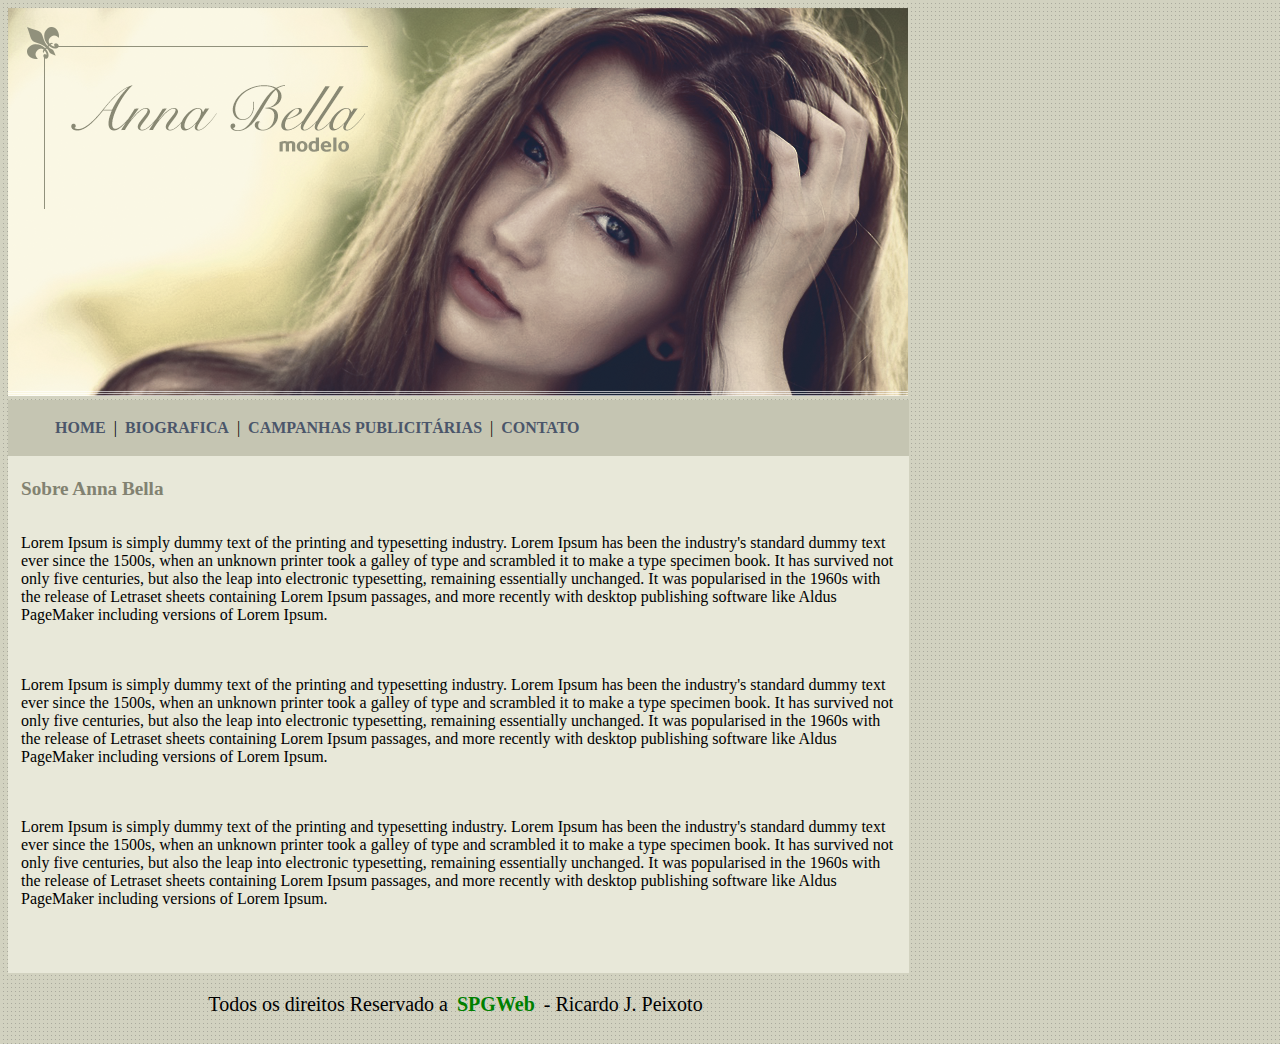
<file: index.html>
<!DOCTYPE html>
<html>
<head>
	<meta charset="utf-8">
	<meta name="viewport" content="width=device-width, initial-scale=1">
	<title>Anna Bella Oficial</title>
	<link rel="stylesheet" type="text/css" href="estilo.css">

</head>
<body>
	<div class="logo">
		<img src="imagens/capa.png">
	</div>
	<div class="menu">
		<ul>
			<a href="index.html"> HOME</a> |
			<a href="bio.html">BIOGRAFICA</a> |
			<a href="cp.html">CAMPANHAS PUBLICITÁRIAS</a> |
			<a href="contato.html">CONTATO</a>
		</ul>
	</div>
	<div class="conteudo">
	<div class="titulo">Sobre Anna Bella</div></br>
		<p>
			Lorem Ipsum is simply dummy text of the printing and typesetting industry. Lorem Ipsum has been the industry's standard dummy text ever since the 1500s, when an unknown printer took a galley of type and scrambled it to make a type specimen book. It has survived not only five centuries, but also the leap into electronic typesetting, remaining essentially unchanged. It was popularised in the 1960s with the release of Letraset sheets containing Lorem Ipsum passages, and more recently with desktop publishing software like Aldus PageMaker including versions of Lorem Ipsum.</br></br></br>
		</p>	
		<p>
			Lorem Ipsum is simply dummy text of the printing and typesetting industry. Lorem Ipsum has been the industry's standard dummy text ever since the 1500s, when an unknown printer took a galley of type and scrambled it to make a type specimen book. It has survived not only five centuries, but also the leap into electronic typesetting, remaining essentially unchanged. It was popularised in the 1960s with the release of Letraset sheets containing Lorem Ipsum passages, and more recently with desktop publishing software like Aldus PageMaker including versions of Lorem Ipsum.</br></br></br>
		</p>	
		<p>
			Lorem Ipsum is simply dummy text of the printing and typesetting industry. Lorem Ipsum has been the industry's standard dummy text ever since the 1500s, when an unknown printer took a galley of type and scrambled it to make a type specimen book. It has survived not only five centuries, but also the leap into electronic typesetting, remaining essentially unchanged. It was popularised in the 1960s with the release of Letraset sheets containing Lorem Ipsum passages, and more recently with desktop publishing software like Aldus PageMaker including versions of Lorem Ipsum.</br></br></br>
		</p>
	</div>
	<div class="direitos">
		Todos os direitos Reservado a <span class="r"><a href="http://spgweb.com.br">SPGWeb</a></span> - Ricardo J. Peixoto 

	</div>

</body>
</html>
</file>
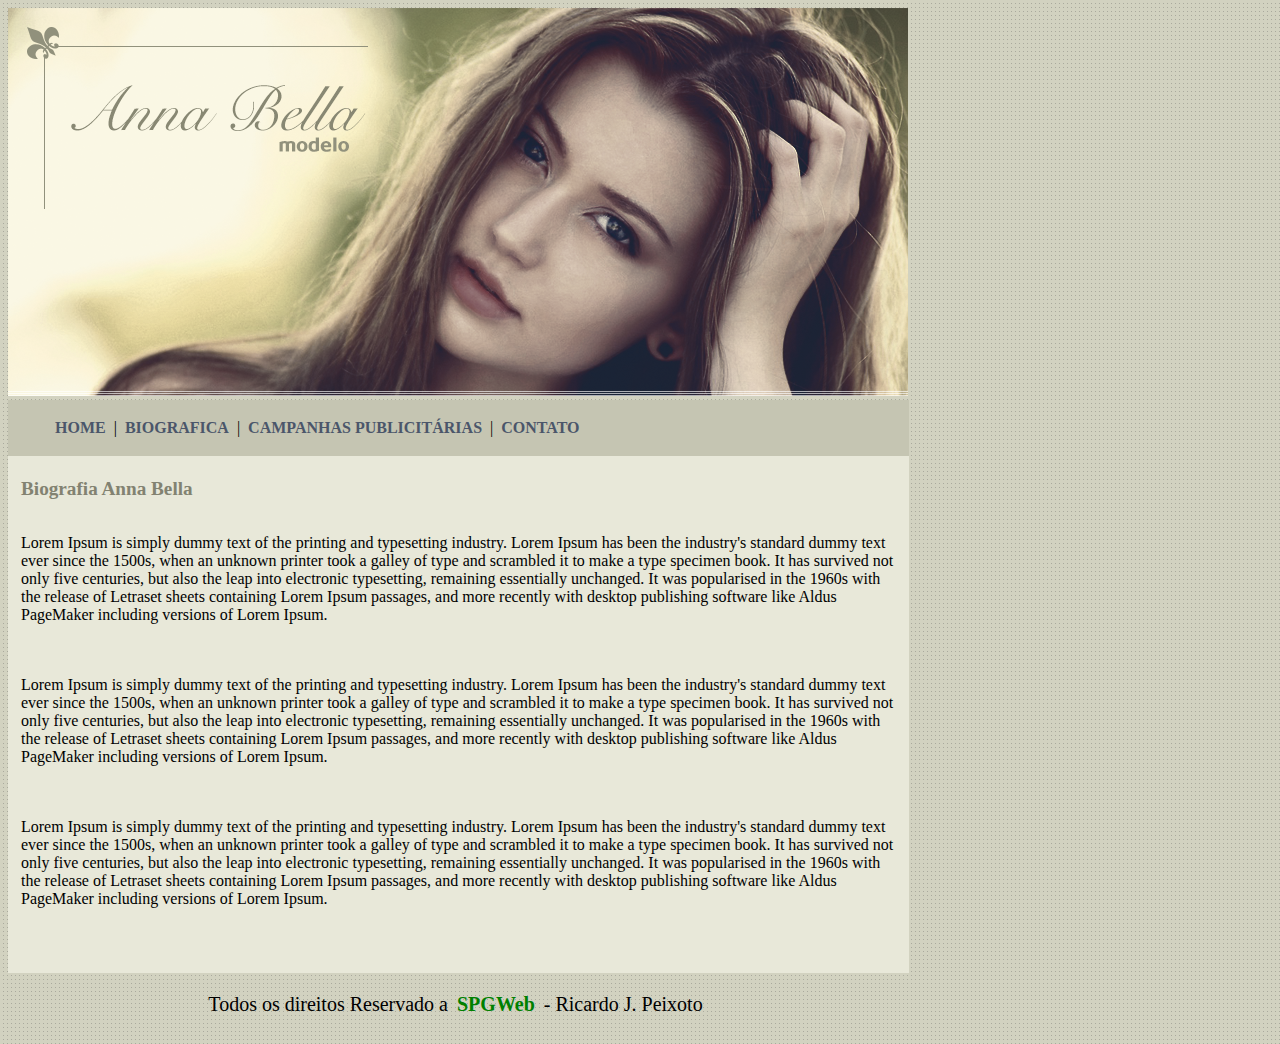
<file: bio.html>
<!DOCTYPE html>
<html>
<head>
	<meta charset="utf-8">
	<meta name="viewport" content="width=device-width, initial-scale=1">
	<title>Anna Bella Oficial - Biografia </title>
	<link rel="stylesheet" type="text/css" href="estilo.css">

</head>
<body>
	<div class="logo">
		<img src="imagens/capa.png">
	</div>
	<div class="menu">
		<ul>
			<a href="index.html"> HOME</a> |
			<a href="bio.html">BIOGRAFICA</a> |
			<a href="cp.html">CAMPANHAS PUBLICITÁRIAS</a> |
			<a href="contato.html">CONTATO</a>
		</ul>
	</div>
	<div class="conteudo">
	<div class="titulo">Biografia Anna Bella</div></br>
		
		<p>
			Lorem Ipsum is simply dummy text of the printing and typesetting industry. Lorem Ipsum has been the industry's standard dummy text ever since the 1500s, when an unknown printer took a galley of type and scrambled it to make a type specimen book. It has survived not only five centuries, but also the leap into electronic typesetting, remaining essentially unchanged. It was popularised in the 1960s with the release of Letraset sheets containing Lorem Ipsum passages, and more recently with desktop publishing software like Aldus PageMaker including versions of Lorem Ipsum.</br></br></br>
		</p>	
		<p>
			Lorem Ipsum is simply dummy text of the printing and typesetting industry. Lorem Ipsum has been the industry's standard dummy text ever since the 1500s, when an unknown printer took a galley of type and scrambled it to make a type specimen book. It has survived not only five centuries, but also the leap into electronic typesetting, remaining essentially unchanged. It was popularised in the 1960s with the release of Letraset sheets containing Lorem Ipsum passages, and more recently with desktop publishing software like Aldus PageMaker including versions of Lorem Ipsum.</br></br></br>
		</p>	
		<p>
			Lorem Ipsum is simply dummy text of the printing and typesetting industry. Lorem Ipsum has been the industry's standard dummy text ever since the 1500s, when an unknown printer took a galley of type and scrambled it to make a type specimen book. It has survived not only five centuries, but also the leap into electronic typesetting, remaining essentially unchanged. It was popularised in the 1960s with the release of Letraset sheets containing Lorem Ipsum passages, and more recently with desktop publishing software like Aldus PageMaker including versions of Lorem Ipsum.</br></br></br>
		</p>
	</div>
	<div class="direitos">
		Todos os direitos Reservado a <span class="r"><a href="http://spgweb.com.br">SPGWeb</a></span> - Ricardo J. Peixoto 

	</div>

</body>
</html>
</file>
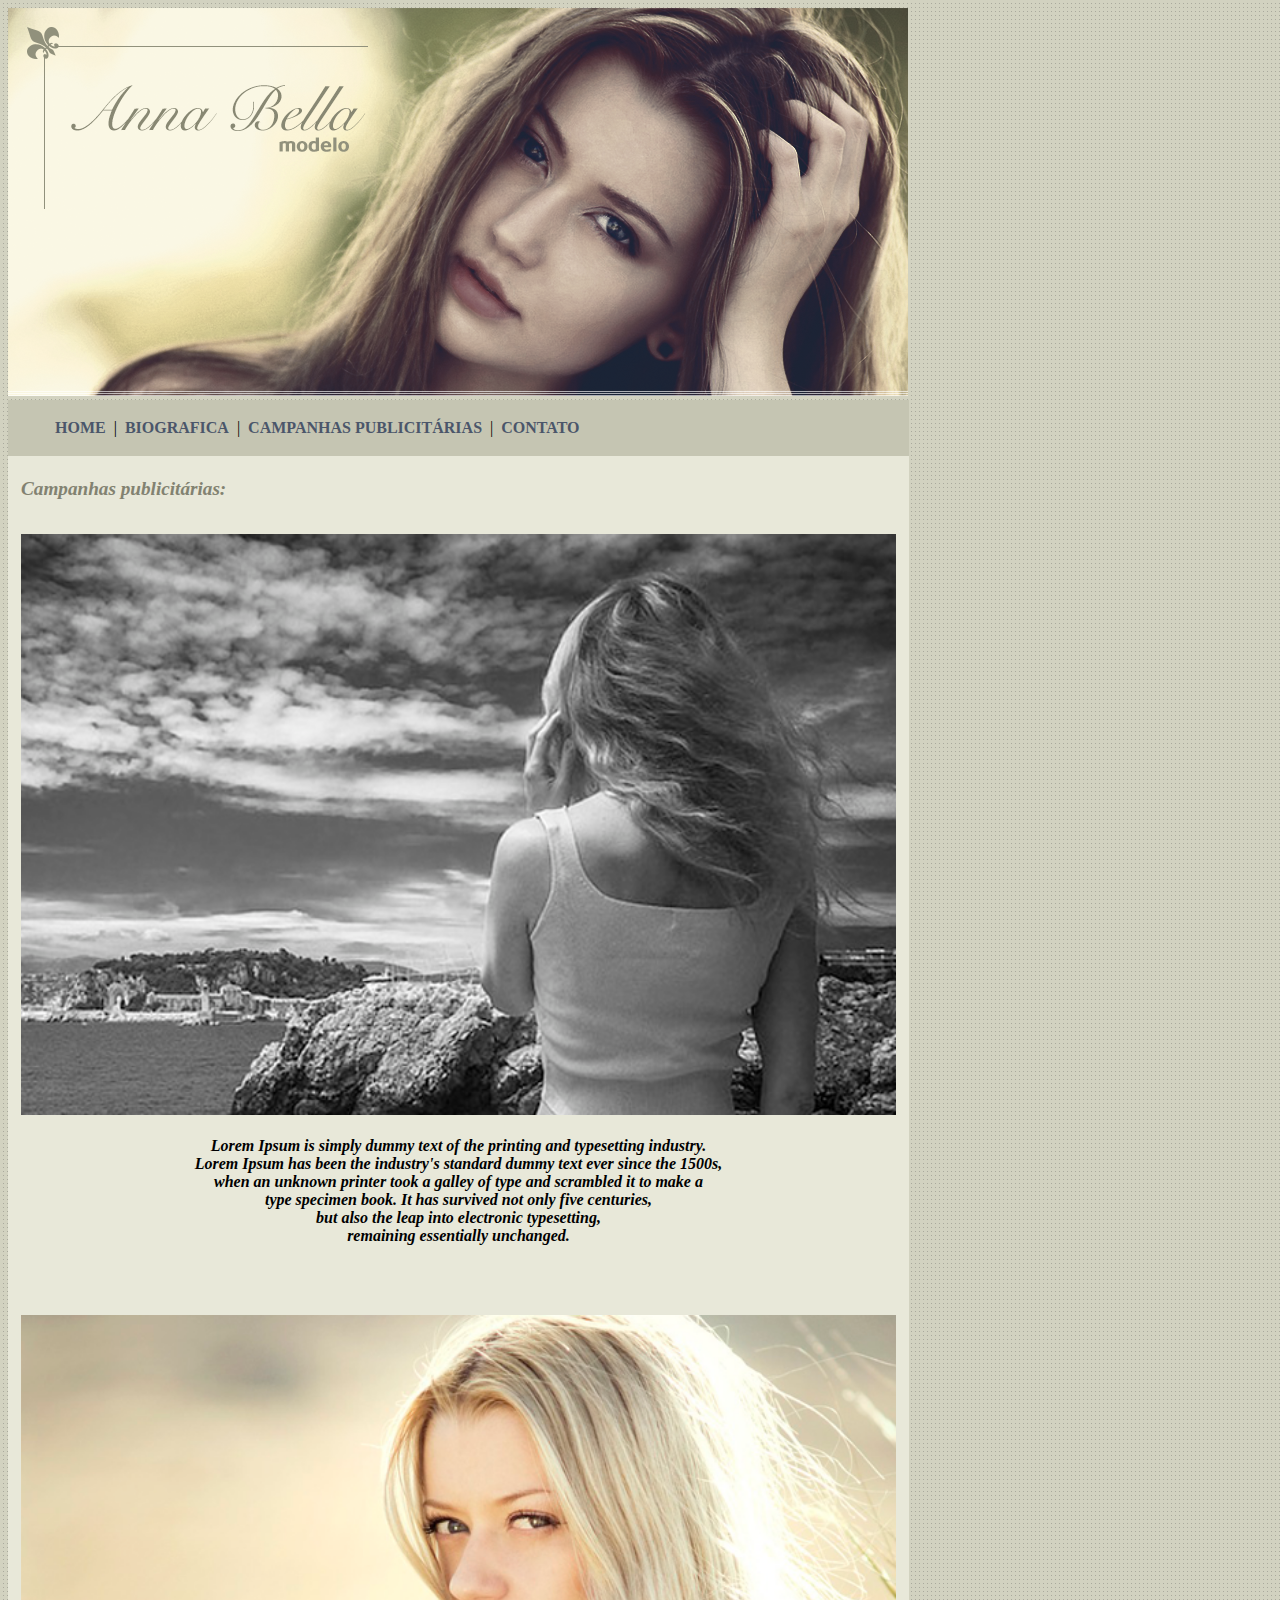
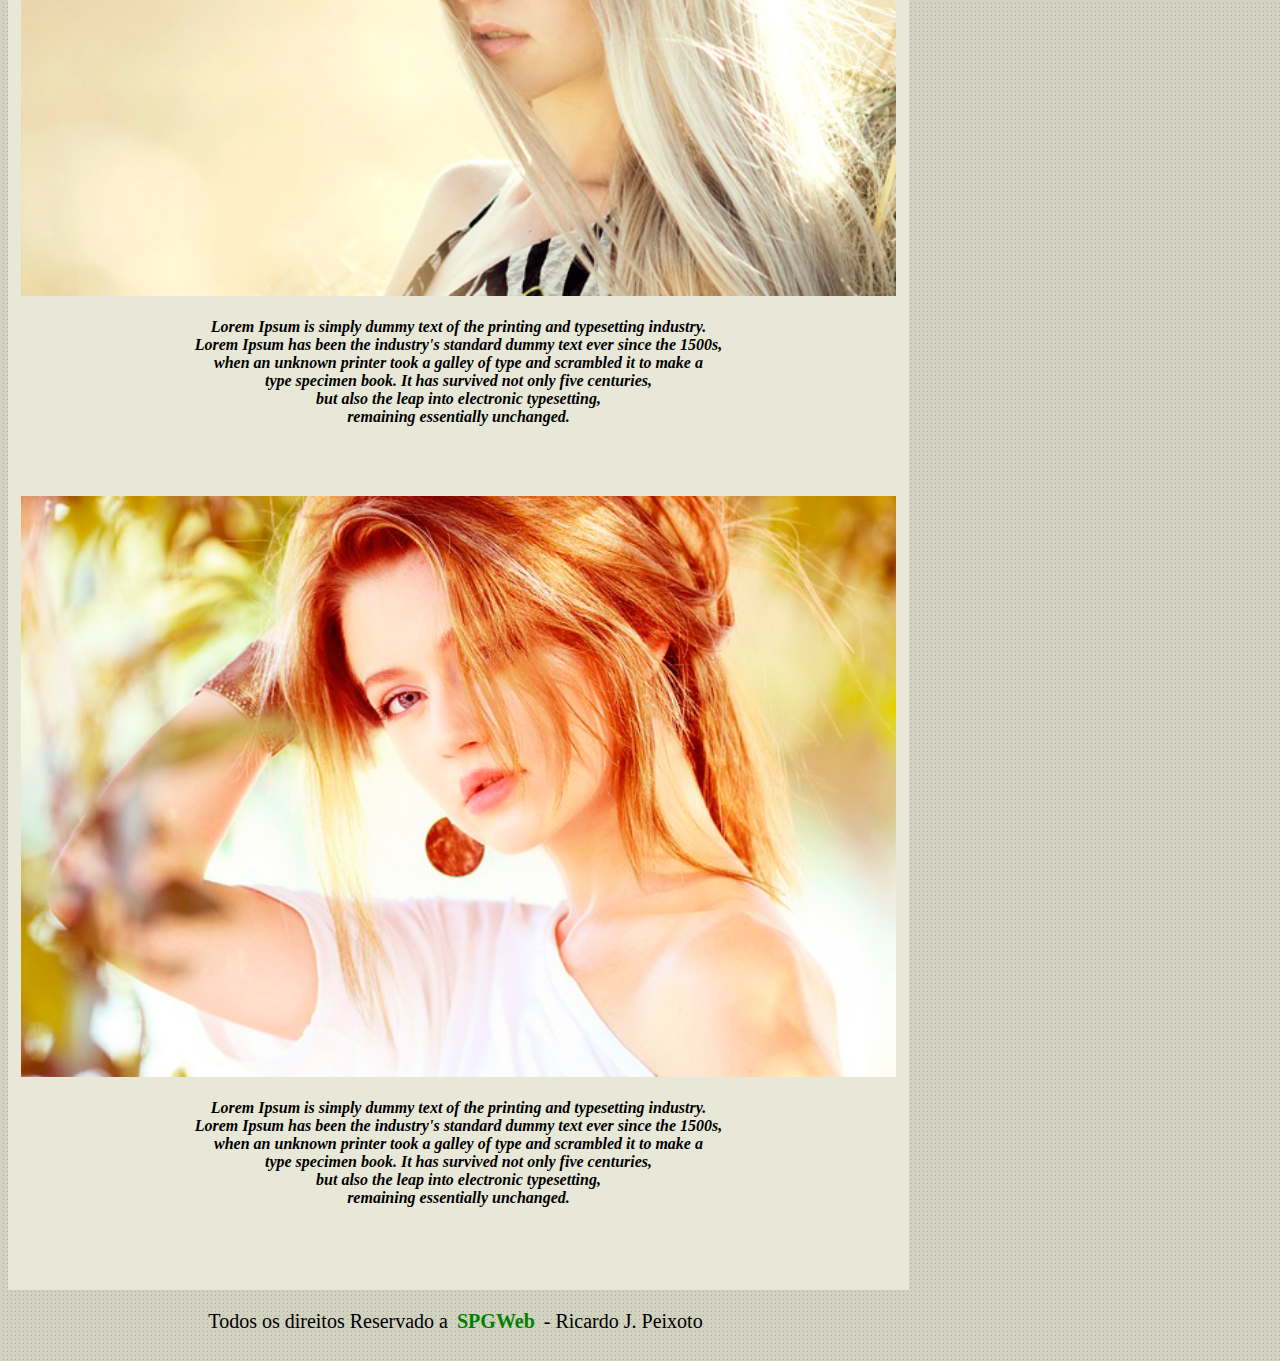
<file: cp.html>
<!DOCTYPE html>
<html>
<head>
	<meta charset="utf-8">
	<meta name="viewport" content="width=device-width, initial-scale=1">
	<title>Anna Bella Oficial - Campanhas</title>
	<link rel="stylesheet" type="text/css" href="estilo.css">

</head>
<body>
	<div class="logo">
		<img src="imagens/capa.png">
	</div>
	<div class="menu">
		<ul>
			<a href="index.html"> HOME</a> |
			<a href="bio.html">BIOGRAFICA</a> |
			<a href="cp.html">CAMPANHAS PUBLICITÁRIAS</a> |
			<a href="contato.html">CONTATO</a>
		</ul>
	</div>
	<div class="conteudo" id="campanhas">
	<div class="titulo">Campanhas publicitárias: </div></br>
		
		<div class="cp">
			<p>
				<div class="foto"> <img src="imagens/foto1.png" width="875px"></div><br>
				Lorem Ipsum is simply dummy text of the printing and typesetting industry. <br>
				Lorem Ipsum has been the industry's standard dummy text ever since the 1500s, <br>
				when an unknown printer took a galley of type and scrambled it to make a <br>
				type specimen book.	It has survived not only five centuries, <br>
				but also the leap into electronic typesetting,<br> 
				remaining essentially unchanged. <br></br></br></br>
			</p>		
			<p>
				<div class="foto"> <img src="imagens/foto2.png" width="875px"></div><br>
				Lorem Ipsum is simply dummy text of the printing and typesetting industry. <br>
				Lorem Ipsum has been the industry's standard dummy text ever since the 1500s, <br>
				when an unknown printer took a galley of type and scrambled it to make a <br>
				type specimen book.	It has survived not only five centuries, <br>
				but also the leap into electronic typesetting,<br> 
				remaining essentially unchanged. <br></br></br></br>
			</p>
			<p>		
				<div class="foto"><img src="imagens/foto3.png" width="875px"></div><br>
				Lorem Ipsum is simply dummy text of the printing and typesetting industry. <br>
				Lorem Ipsum has been the industry's standard dummy text ever since the 1500s, <br>
				when an unknown printer took a galley of type and scrambled it to make a <br>
				type specimen book.	It has survived not only five centuries, <br>
				but also the leap into electronic typesetting,<br> 
				remaining essentially unchanged. <br></br></br></br>
			</p>
		</div>
	</div>
	<div class="direitos">
		Todos os direitos Reservado a <span class="r"><a href="http://spgweb.com.br">SPGWeb</a></span> - Ricardo J. Peixoto 

	</div>

</body>
</html>
</file>
<file: estilo.css>
body {
	background: url('imagens/fundo.png') ;
	font: arial, Helvetica, sans-serif;
	font-size: 16px;
}


.menu {

	font:bolder;
	background-color: #c5c5b2;
	border-style: solid;
	border-color: #c5c5b2;
	width: 895px ;
}
.conteudo {
	background-color: #e8e8d9;
	border-style: solid;
	border-color: #e8e8d9;
	width: 875px ;
	padding: 10px;
	
}
.titulo {
	font: bolder;
	font-size: 1.2em;
	font-weight: bold;
	color: #828271;
	padding-top: 9px;
	text-align: left;
}

.direitos {
	padding-top: 20px;
 	font: bolder;
	font-size: 20px; 
	width: 895px ;
	padding-bottom: 20px;
	text-align: center;
}
.r {
	color: darkred;
	font-weight: bold;
}
.r a {
	
	text-decoration: none;
	color: green;
}
a {
	color: #4b566a ;
	text-decoration: none;
	font-weight: bold;
	padding: 4px;
}
.contato {
	width: 500px;
	border-style: none;
	text-align: right;

}
.foto {
	
}

#campanhas {
	text-align: center;
	font-style: italic;
	font-weight: bold;
}
{
	text-decoration: none;
	color: green;
}
</file>
